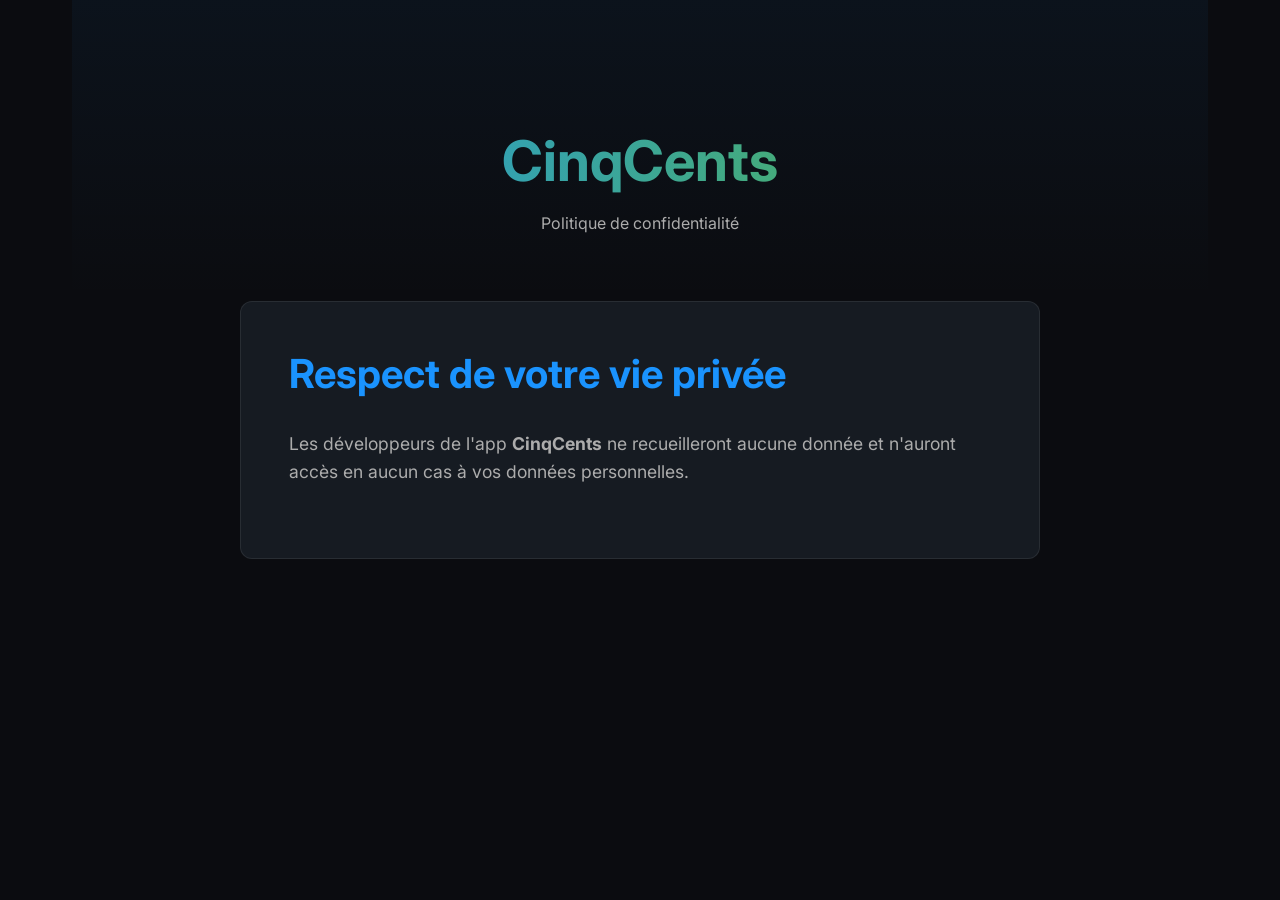
<file: privacy-cinqcents.html>
<!DOCTYPE html>
<html lang="fr">
<head>
    <meta charset="UTF-8">
    <meta name="viewport" content="width=device-width, initial-scale=1.0">
    <title>Politique de confidentialité | CinqCents</title>
    <link rel="stylesheet" href="styles/main.css">
    <link rel="preconnect" href="https://fonts.googleapis.com">
    <link rel="preconnect" href="https://fonts.gstatic.com" crossorigin>
    <link href="https://fonts.googleapis.com/css2?family=Inter:wght@400;600;700;800&display=swap" rel="stylesheet">
    <style>
        .page-header {
            padding: 8rem 0 4rem;
            text-align: center;
            background: linear-gradient(to bottom, rgba(26, 147, 254, 0.05), transparent);
        }
        .content-box {
            background: var(--bg-card);
            border: 1px solid var(--border-main);
            border-radius: var(--radius-lg);
            padding: 3rem;
            margin-bottom: 6rem;
            max-width: 800px;
            margin-left: auto;
            margin-right: auto;
        }
        .content-box h2 {
            margin-bottom: 2rem;
            color: var(--primary);
        }
        .content-box p {
            margin-bottom: 1.5rem;
            color: var(--text-secondary);
            font-size: 1.1rem;
        }
    </style>
</head>
<body>

    <main class="container">
        <section class="page-header">
            <h1 class="text-gradient">CinqCents</h1>
            <p style="margin-top: 1rem; color: var(--text-secondary);">Politique de confidentialité</p>
        </section>

        <section class="content-box">
            <h2>Respect de votre vie privée</h2>
            <p>
                Les développeurs de l'app <strong>CinqCents</strong> ne recueilleront aucune donnée et n'auront accès en aucun cas à vos données personnelles.
            </p>
        </section>
    </main>

</body>
</html>
</file>
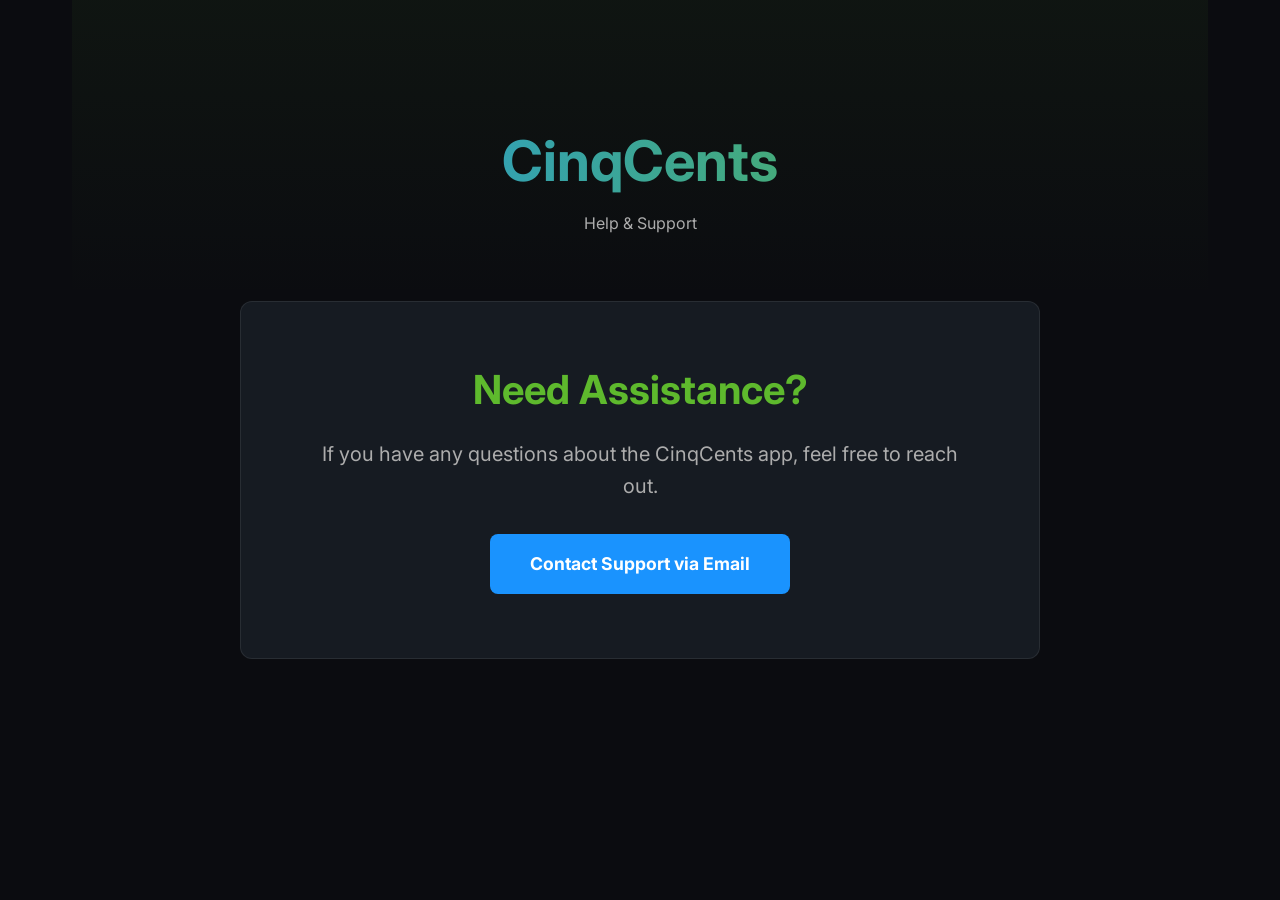
<file: support-cinqcents.html>
<!DOCTYPE html>
<html lang="en">
<head>
    <meta charset="UTF-8">
    <meta name="viewport" content="width=device-width, initial-scale=1.0">
    <title>Support | CinqCents</title>
    <link rel="stylesheet" href="styles/main.css">
    <link rel="preconnect" href="https://fonts.googleapis.com">
    <link rel="preconnect" href="https://fonts.gstatic.com" crossorigin>
    <link href="https://fonts.googleapis.com/css2?family=Inter:wght@400;600;700;800&display=swap" rel="stylesheet">
    <style>
        .page-header {
            padding: 8rem 0 4rem;
            text-align: center;
            background: linear-gradient(to bottom, rgba(94, 185, 45, 0.05), transparent);
        }
        .content-box {
            background: var(--bg-card);
            border: 1px solid var(--border-main);
            border-radius: var(--radius-lg);
            padding: 4rem;
            margin-bottom: 6rem;
            text-align: center;
            max-width: 800px;
            margin-left: auto;
            margin-right: auto;
        }
        .content-box h2 {
            margin-bottom: 1.5rem;
            color: var(--accent);
        }
        .content-box p {
            margin-bottom: 2rem;
            color: var(--text-secondary);
            font-size: 1.25rem;
        }
        .support-btn {
            display: inline-flex;
            align-items: center;
            gap: 1rem;
            background-color: var(--primary);
            color: white;
            padding: 1rem 2.5rem;
            border-radius: var(--radius-md);
            font-weight: 700;
            font-size: 1.1rem;
            transition: transform 0.2s, background 0.2s;
        }
        .support-btn:hover {
            transform: translateY(-2px);
            background-color: var(--primary-hover);
        }
    </style>
</head>
<body>

    <main class="container">
        <section class="page-header">
            <h1 class="text-gradient">CinqCents</h1>
            <p style="margin-top: 1rem; color: var(--text-secondary);">Help & Support</p>
        </section>

        <section class="content-box">
            <h2>Need Assistance?</h2>
            <p>If you have any questions about the CinqCents app, feel free to reach out.</p>
            <a href="mailto:cinqcentsapp@gmail.com" class="support-btn">
                Contact Support via Email
            </a>
        </section>
    </main>

</body>
</html>
</file>
<file: styles/main.css>
:root {
  /* Colors - Inspired by gomatchready.com */
  --bg-dark: #0b0c10;
  --bg-card: #161b22;
  --primary: #1a93fe;
  --primary-hover: #1487fa;
  --accent: #5eb92d;
  --text-main: #ffffff;
  --text-secondary: #acacac;
  --border-main: #ffffff14;
  --glass-bg: rgba(11, 12, 16, 0.8);
  
  /* Spacing & Borders */
  --radius-lg: 12px;
  --radius-md: 8px;
  --container-width: 1200px;
}

/* Base Reset */
* {
  box-sizing: border-box;
  margin: 0;
  padding: 0;
}

body {
  background-color: var(--bg-dark);
  color: var(--text-main);
  font-family: 'Inter', -apple-system, BlinkMacSystemFont, "Segoe UI", Roboto, Helvetica, Arial, sans-serif;
  line-height: 1.6;
  overflow-x: hidden;
}

a {
  color: inherit;
  text-decoration: none;
  transition: all 0.2s ease;
}

ul {
  list-style: none;
}

img {
  max-width: 100%;
  height: auto;
  display: block;
}

/* Layout Utilities */
.container {
  max-width: var(--container-width);
  margin: 0 auto;
  padding: 0 2rem;
}

.section-padding {
  padding: 6rem 0;
}

/* Typography */
h1, h2, h3, h4 {
  line-height: 1.2;
  font-weight: 700;
}

h1 { font-size: 3.5rem; }
h2 { font-size: 2.5rem; }
h3 { font-size: 1.75rem; }

.text-gradient {
  background: linear-gradient(90deg, var(--primary), var(--accent));
  -webkit-background-clip: text;
  -webkit-text-fill-color: transparent;
}

/* Components */
.btn-primary {
  display: inline-flex;
  align-items: center;
  background-color: var(--primary);
  color: white;
  padding: 0.8rem 2rem;
  border-radius: var(--radius-md);
  font-weight: 600;
  border: none;
  cursor: pointer;
  transition: background 0.2s;
}

.btn-primary:hover {
  background-color: var(--primary-hover);
}

.glass-header {
  position: fixed;
  top: 0;
  width: 100%;
  background: var(--glass-bg);
  backdrop-filter: blur(10px);
  border-bottom: 1px solid var(--border-main);
  z-index: 1000;
  padding: 1rem 0;
}

.nav-links {
  display: flex;
  gap: 2rem;
  align-items: center;
}

.nav-links a:hover {
  color: var(--primary);
}

/* Card Style */
.feature-card {
  background: var(--bg-card);
  border: 1px solid var(--border-main);
  padding: 2.5rem;
  border-radius: var(--radius-lg);
  transition: transform 0.3s ease, border-color 0.3s ease;
}

.feature-card:hover {
  transform: translateY(-5px);
  border-color: var(--primary);
}

/* App Badge Utility */
.app-store-badge {
height: 40px;
width: auto;
}

/* Language Visibility */
[lang="en"] .lang-fr { display: none !important; }
[lang="fr"] .lang-en { display: none !important; }

/* Language Toggle Button */
.lang-toggle {
  background: rgba(255, 255, 255, 0.08);
  border: 1px solid var(--border-main);
  color: var(--text-main);
  padding: 0.6rem 1.2rem;
  border-radius: var(--radius-md);
  font-size: 1rem;
  font-weight: 700;
  cursor: pointer;
  transition: all 0.2s;
  display: flex;
  align-items: center;
  gap: 0.5rem;
  min-width: 60px;
  justify-content: center;
}
.lang-toggle:hover {
background: rgba(255, 255, 255, 0.1);
border-color: var(--primary);
}

/* Responsive */
@media (max-width: 768px) {
h1 { font-size: 2.5rem; }
h2 { font-size: 2rem; }
.section-padding { padding: 4rem 0; }
.nav-links { display: none; } /* Simplified for now, can add burger menu */
}
</file>
